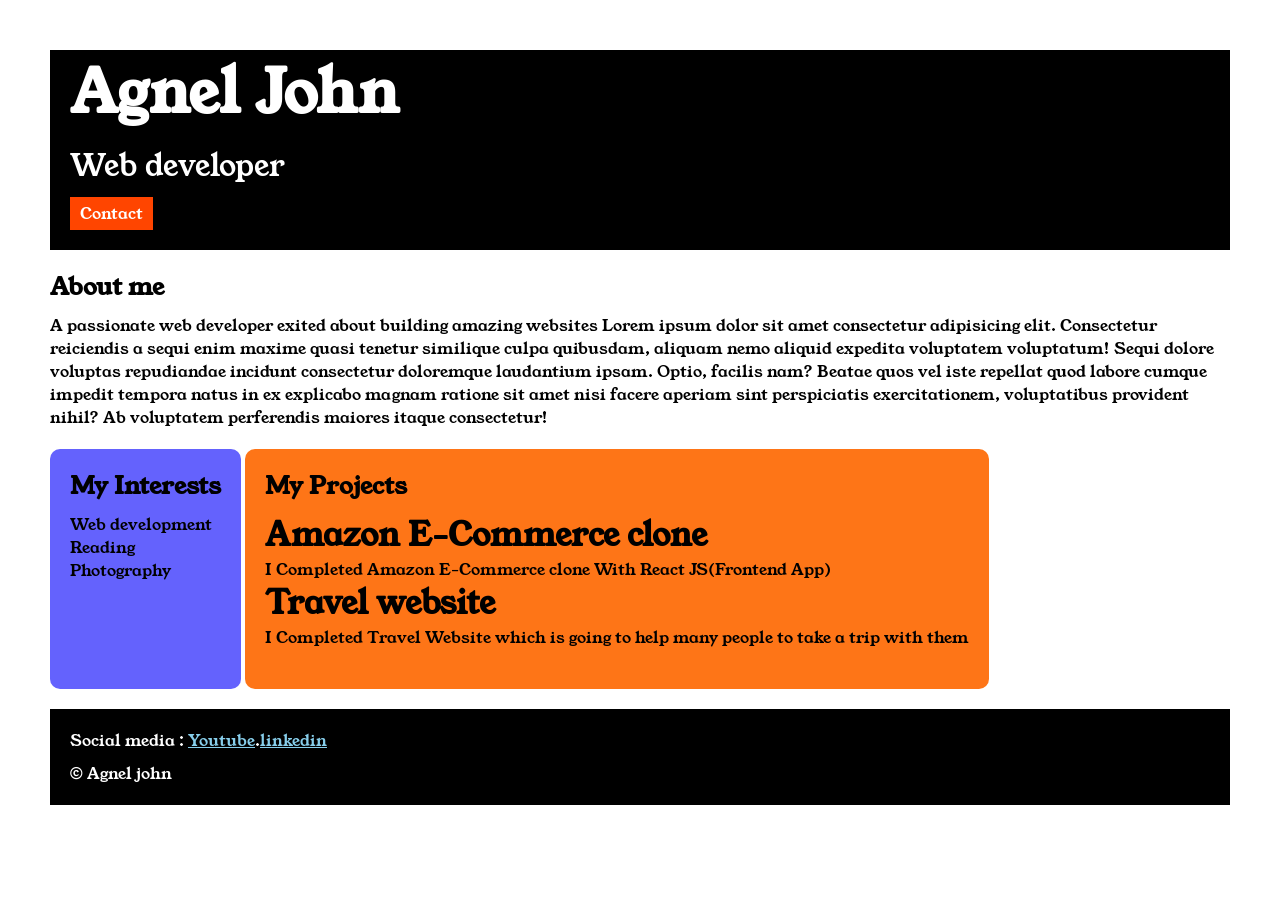
<file: index.html>
<!DOCTYPE html>
<html>

<head>
    <title> PORTFOLIO</title>
    <link rel="stylesheet" href="Style.css">
    <link rel="preconnect" href="https://fonts.googleapis.com">
<link rel="preconnect" href="https://fonts.gstatic.com" crossorigin>
<link href="https://fonts.googleapis.com/css2?family=Young+Serif&display=swap" rel="stylesheet">

</head>

<body>
    <div class="containner">


    <div class="section-one">
    <h1 class="section-one__name">Agnel John</h1>
    <p class="section-one__role">Web developer</p>
    <a class="section-one__contact" href="contact.html"> Contact</a>
    </div>


    <div class="section-two">
        <h2 class="section-two__title">About me</h2>
    <p class="section-two__desc">
        A passionate web developer exited about building amazing websites Lorem ipsum dolor sit amet consectetur
        adipisicing elit. Consectetur reiciendis a sequi enim maxime quasi tenetur similique culpa quibusdam, aliquam
        nemo aliquid expedita voluptatem voluptatum! Sequi dolore voluptas repudiandae incidunt consectetur doloremque
        laudantium ipsam. Optio, facilis nam? Beatae quos vel iste repellat quod labore cumque impedit tempora natus in
        ex explicabo magnam ratione sit amet nisi facere aperiam sint perspiciatis exercitationem, voluptatibus
        provident nihil? Ab voluptatem perferendis maiores itaque consectetur!

    </p>
    </div>
    <div class="section-three">
        <h2 class="section-three__title">My Interests </h2>
    <ul class="section-three__desc">
        <li>Web development</li>
        <li>Reading</li>
        <li>Photography</li>
    </ul>
    </div>
    <div class="section-four">
        <h2 class="section-four__title">My Projects</h2>
    <ul class="section-four__desc">
        <li>
            <h1> Amazon E-Commerce clone</h1>
        </li>
        <p> I Completed Amazon E-Commerce clone With React JS(Frontend App)</p>
        <li>
            <h1> Travel website</h1>
        </li>
        <p>
            I Completed Travel Website which is going to help many people to take a trip with them
        </p>
    </ul>
    </div>
    <div class="section-five">
     <p class="section-five__title"> Social media : 
        <a href=" https://www.youtube.com/" target="_blank">Youtube</a>.<a
            href="https://in.linkedin.com/" target="_blank">linkedin</a></p>
    <p class="section-five__desc"> &copy; Agnel john</p>
    </div>
    
    </div>
</body>

</html>
</file>
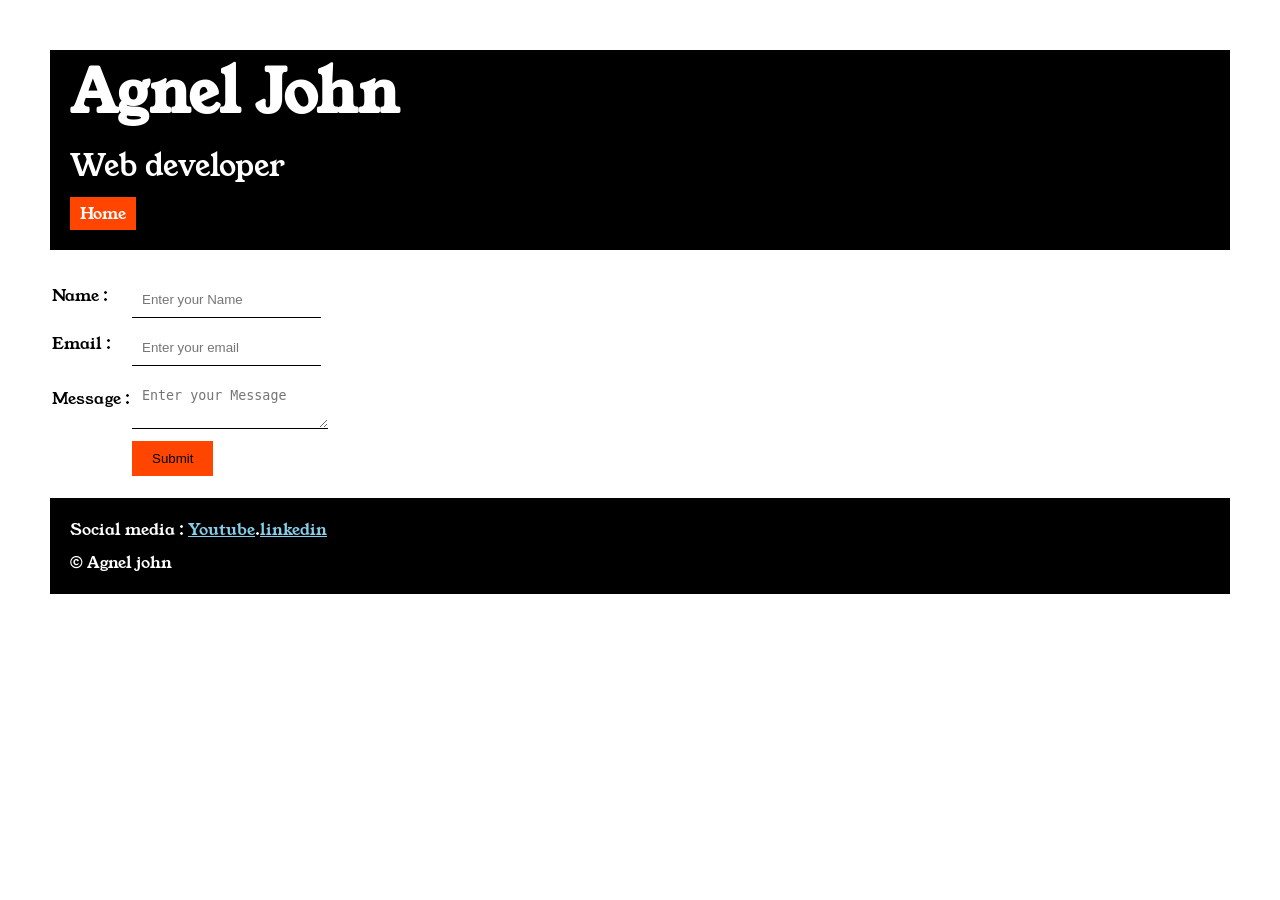
<file: contact.html>
<html>
    <head>
        <title> Contact form</title>
           <link rel="stylesheet" href="Style.css">
    <link rel="preconnect" href="https://fonts.googleapis.com">
<link rel="preconnect" href="https://fonts.gstatic.com" crossorigin>
<link href="https://fonts.googleapis.com/css2?family=Young+Serif&display=swap" rel="stylesheet">
    </head>
    <body>
        <div class="containner">
        <div class="section-one">
           <h1 class="section-one__name">Agnel John</h1>
           <p class="section-one__role">Web developer</p>
            <a class="section-one__contact" href="index.html"> Home</a>
         </div>
         <div class="contact-form">
             <table>
             <form>
                <tr> <td>
                         Name : 
                      </td>
                      <td>
                        <input class="contact-form__input"type="text" placeholder="Enter your Name">
                      </td>

                </tr>
                <tr>
                    <td>
                        Email :
                    </td>
                    <td>
                        <input class="contact-form__input" type="email" placeholder="Enter your email">
                    </td>
                </tr> 
                <tr>
                    <td>
                        Message :
                    </td>
                    <td>
                        <textarea class="contact-form__textarea" rows="2" cols="20" placeholder="Enter your Message"></textarea>
                    </td>
                </tr>
                <tr>
                    <td></td>
                    <td>
                        <input class="contact-form__submit"  type="submit">
                    </td>
                </tr>
            </form>
        </table>
         </div>
        
       <div class="section-five">
     <p class="section-five__title"> Social media : 
        <a href=" https://www.youtube.com/" target="_blank">Youtube</a>.<a
            href="https://in.linkedin.com/" target="_blank">linkedin</a></p>
    <p class="section-five__desc"> &copy; Agnel john</p>
    </div>
        </div>
    </body>
</html>
</file>
<file: Style.css>
*{
    padding: 0px;
    margin: 0px;
}
body{
  font-family: "Young Serif", serif;
}
.containner{
    padding: 50px;
}
.section-one{
    background-color: black;
    color: white;
    padding-left: 20px;
    padding-bottom: 20px;
}
.section-one__contact{
    background-color: orangered;
    color: white;
    text-decoration: none;
    padding-left: 10px;
    padding-right: 10px;
    padding-top: 5px;
    padding-bottom: 5px;
    display: inline-block;
    margin-top: 10px;

}
.section-one__name{
    font-size: 60px;
}
.section-one__role{
    font-size: 30px;
    margin-top: 10px;
}
.section-two,.section-three,.section-four,.section-five{
    margin-top: 20px;
}
.section-two__desc,.section-three__desc,.section-four__desc,.section-five__desc{
    margin-top: 10px;

}
.section-five{
    background-color: black;
    color: white;
    padding: 20px;
}
.section-five__title a{
    color: skyblue;
}
.section-three__desc li,.section-four__desc li{
    list-style: none;
}
.section-four{
    background-color:#FE7517;
    display: inline-block;
    border-radius: 10px;
    padding: 20px;
    height: 200px;
    vertical-align: top;
}
.section-three{
    background-color:#6462FD;
    display: inline-block;
    border-radius: 10px;
    padding: 20px;
    height: 200px;
}
.contact-form{
    margin-top: 20px;
}
.contact-form__input,.contact-form__textarea,.contact-form__submit{
    margin-top: 10px;
}
.contact-form__input{
    border: none;
    border-bottom: solid black 1px;
    padding: 10px;
}
.contact-form__textarea{
    border: none;
    border-bottom: solid black 1px;
    padding: 10px;
}
.contact-form__submit{
    padding-top: 10px;
    padding-bottom: 10px;
    padding-right: 20px;
    padding-left: 20px;
    background-color: orangered;
    color: black;
    border: none;
}
</file>
